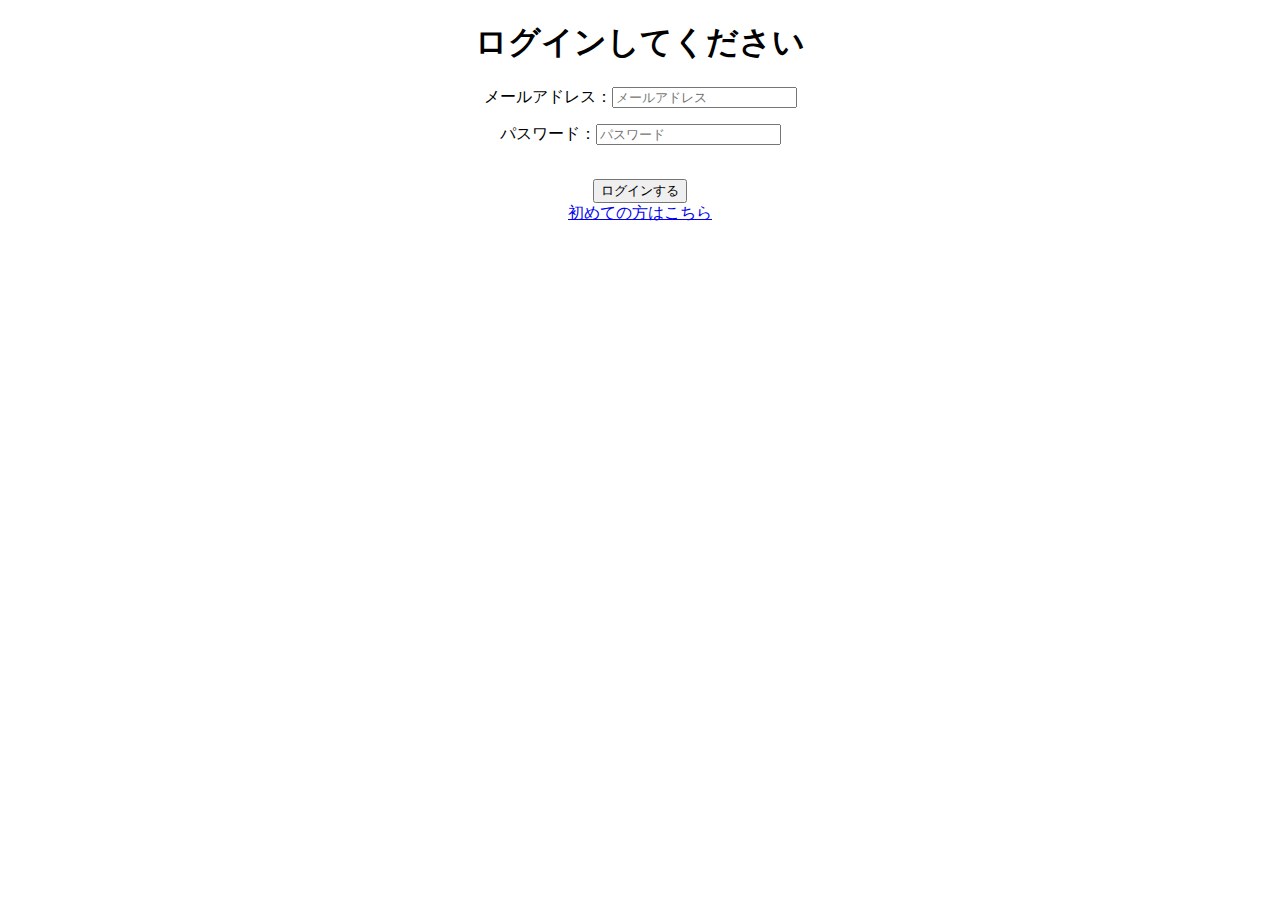
<file: 11-02 backend works/login.html>
<!DOCTYPE html>
<html lang="ja">
<meta charset="UTF-8">
<h1 style="text-align:center" >ログインしてください</h1>
<div style="text-align:center;">
<form action="login.php" method="post">
<p>メールアドレス：<input type="email" name="email" placeholder="メールアドレス"></p>
<p>パスワード：<input type="password" name="password" placeholder="パスワード"></p><br>
     <button type="submit" style="text-align:center;">ログインする</button>
   </form>
   <a href="signup.php";style="text-align:center">初めての方はこちら</a>
</div>
   </html>
</file>
